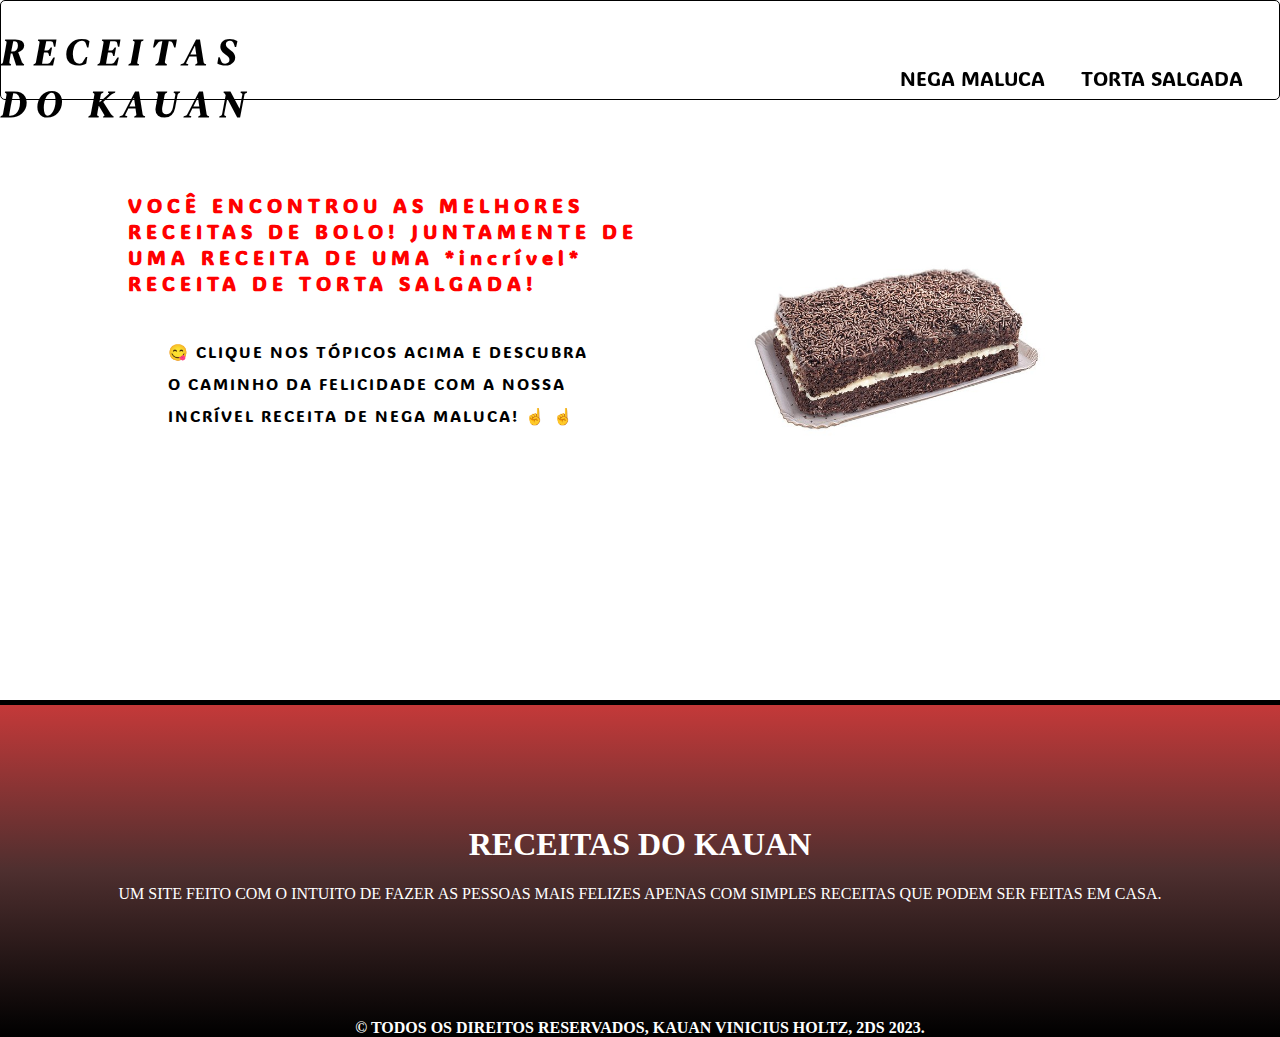
<file: KAUAN/index.html>
<!DOCTYPE html>
<html lang="pt-br">
<head>
    <meta charset="UTF-8">
    <meta name="viewport" content="width=device-width, initial-scale=1.0">
    <title>Receitas do Kauan </title>
    <link rel="stylesheet" href="./css/main.css">
    <link rel="icon" href="icones/receitas.png" type="image/png">
</head>
<body>
    <nav class="navbar">
        <div class="logo">
            <h1>RECEITAS DO KAUAN </h1>
        </div>
        <div class="menu">
            <a href="./negamaluca.html">NEGA MALUCA</a>
            <a href="./tortasalgada.html">TORTA SALGADA</a>
        </div>
    </nav>

    <header class="header">
        <div class="headline">
            <h2 class="titulo">
              VOCÊ ENCONTROU AS MELHORES RECEITAS DE BOLO! JUNTAMENTE DE UMA RECEITA DE UMA 
              *incrível* RECEITA DE TORTA SALGADA!
            </h2>

            <p class="paragrafo">            
                &#128523;  CLIQUE NOS TÓPICOS ACIMA E DESCUBRA O CAMINHO DA FELICIDADE COM A NOSSA INCRÍVEL RECEITA DE
                NEGA MALUCA! &#9757; &#9757;
            </p>
            <br>
            <br>

        </div>

        <div class="img">
            <img src="./imagens/nega-maluca-recheada1-a39ec32e64e2f1257a15942987304425-640-0.jpg" alt="NEGA_MALUCA" style="width: 350px;">
        </div>
    </header>

    <footer>
        <div class="logorodape">
            <h1 class="agencia">
                RECEITAS DO KAUAN 
            </h1>
            <p style="color: white;">
                UM SITE FEITO COM O INTUITO DE FAZER AS PESSOAS MAIS FELIZES 
                APENAS COM SIMPLES RECEITAS QUE PODEM SER FEITAS EM CASA.
            </p>
        </div>

        <b style="color: white;">
            © TODOS OS DIREITOS RESERVADOS, KAUAN VINICIUS HOLTZ, 2DS 2023.
        </b>
    </footer>
</body>
</html>
</file>
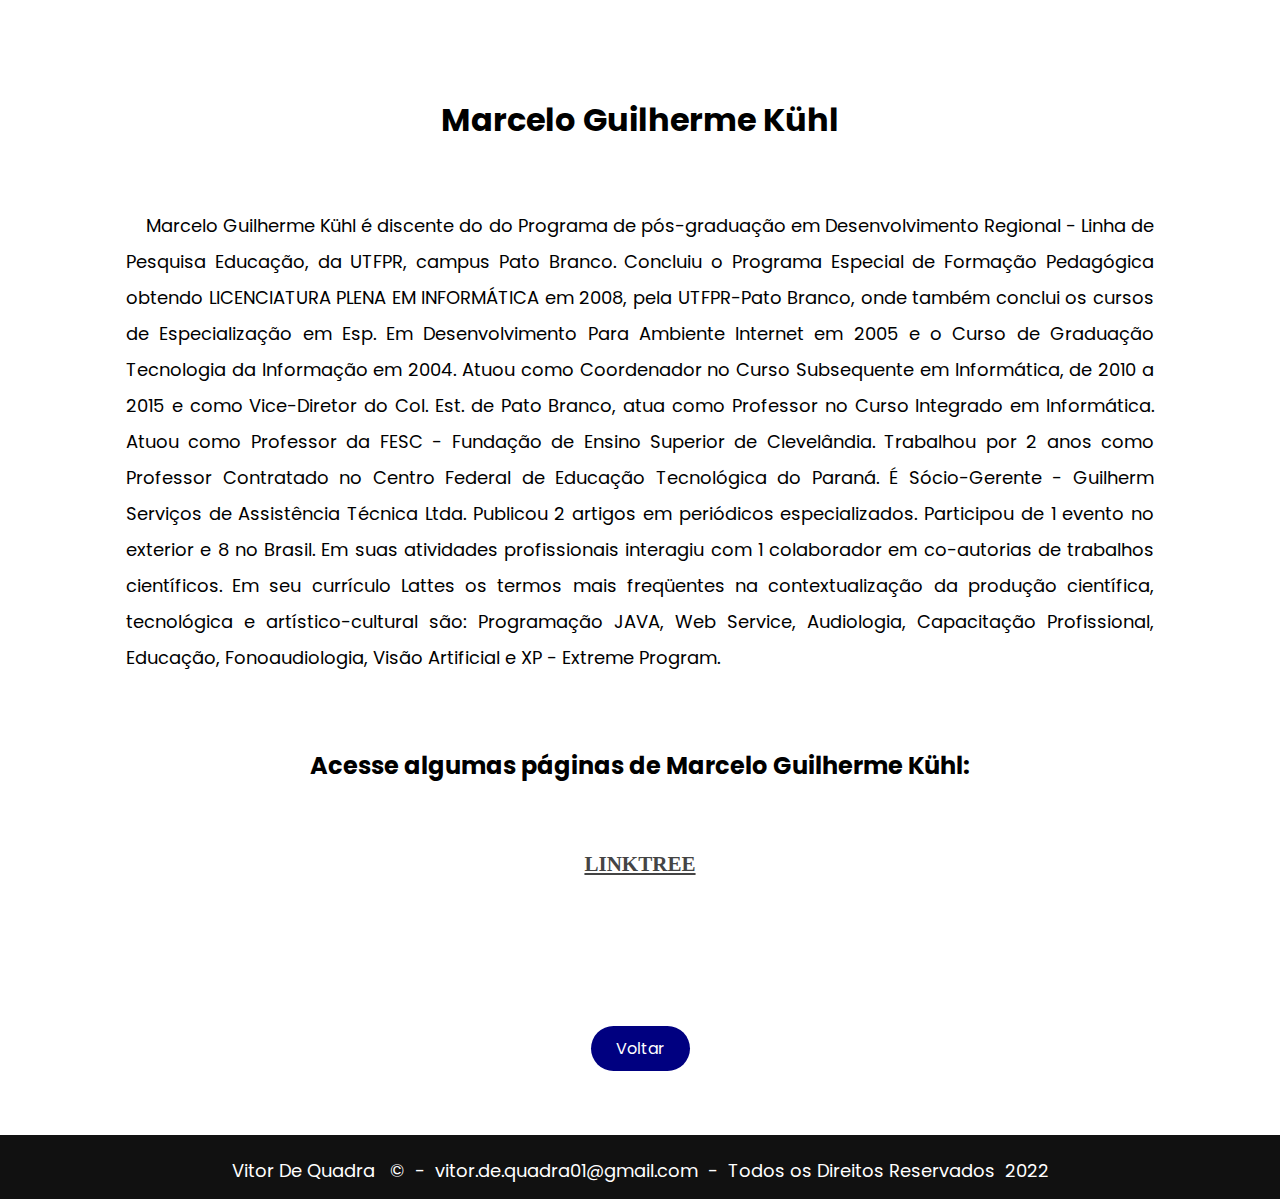
<file: prof.html>
<!DOCTYPE html>
<html lang="PT-BR">
<head>
    <meta charset="UTF-8">
    <meta http-equiv="X-UA-Compatible" content="IE=edge">
    <meta name="viewport" content="width=device-width, initial-scale=1.0">
    <title>Marcelo Guilherme Kühl</title>

    <!--Definindo icone-->

    <link rel="shortcut icon" type="image/x-icon" href="./imgs/logo.prof.png">
   
    <!--Links de códigos-->

    <link href="./assets/css/styles.professor.css" rel="stylesheet">

    <!--Inicio da Página-->
</head>
<body>
    <header>
        <h1>Marcelo Guilherme Kühl</h1>
    </header>

    <main>
        <p align="justify">
            &nbsp;&nbsp;&nbsp;&nbsp;Marcelo Guilherme Kühl é discente do do Programa de pós-graduação em
            Desenvolvimento Regional - Linha de Pesquisa Educação, da UTFPR, campus Pato Branco.
            Concluiu o Programa Especial de Formação Pedagógica obtendo LICENCIATURA PLENA EM INFORMÁTICA 
            em 2008, pela UTFPR-Pato Branco, onde também conclui os cursos de Especialização em Esp.
            Em Desenvolvimento Para Ambiente Internet em 2005 e o Curso de Graduação Tecnologia da 
            Informação em 2004. Atuou como Coordenador no Curso Subsequente em Informática, de 2010 
            a 2015 e como Vice-Diretor do Col. Est. de Pato Branco, atua como Professor no Curso Integrado
            em Informática. Atuou como Professor da FESC - Fundação de Ensino Superior de Clevelândia. 
            Trabalhou por 2 anos como Professor Contratado no Centro Federal de Educação Tecnológica do Paraná.
            É Sócio-Gerente - Guilherm Serviços de Assistência Técnica Ltda. Publicou 2 artigos em periódicos 
            especializados. Participou de 1 evento no exterior e 8 no Brasil. Em suas
            atividades profissionais interagiu com 1 colaborador em co-autorias de trabalhos científicos.
            Em seu currículo Lattes os termos mais freqüentes na contextualização da produção científica,
            tecnológica e artístico-cultural são: Programação JAVA, Web Service, Audiologia, Capacitação
            Profissional, Educação, Fonoaudiologia, Visão Artificial e XP - Extreme Program.
        </p>
        
        <h2>Acesse algumas páginas de Marcelo Guilherme Kühl:</h2>
        <div class="links">
            <div> 
                <a target="blank" href="https://linktr.ee/marcelokuhl?utm_source=linktree_profile_share&ltsid=f88dfdd0-15c3-46be-b409-4b6d4bdc60a0">   
                    <h3>Linktree</h3>
                </a> 
            </div>  
        </div>

        <div class="button">
            <button type="submit">
                <a href="./index.html">
                    Voltar
                </a>
            </button>
        </div>
    </main>

    <footer>
        <p>Vitor De Quadra &nbsp; &copy; &nbsp;-&nbsp; vitor.de.quadra01@gmail.com &nbsp;-&nbsp; Todos os Direitos Reservados &nbsp;2022</p>
    </footer>
</body>
</html>
</file>
<file: KAUAN/css/main.css>
@import url('https://fonts.googleapis.com/css2?family=DM+Serif+Display&display=swap');
@import url('https://fonts.googleapis.com/css2?family=ADLaM+Display&family=DM+Serif+Display&display=swap');
@import url('https://fonts.googleapis.com/css2?family=ADLaM+Display&family=DM+Serif+Display&family=Oswald:wght@500&display=swap');

* {
    box-sizing: border-box;
}

body {
    margin: 0;


}

.navbar {
    width: 100%;
    height: 100px;
    border: 1px solid black;
    display: flex;
    flex-flow: row wrap;
    align-items: center;
    position: fixed;
    border-radius: 5px;
}

.logo {
    font-family: 'DM Serif Display', serif;
    flex: 20%;
    text-align: left;
    font-size: 19px;
    letter-spacing: 10px;
    font-style: oblique;


}

.menu {
    flex: 70%;
    text-align: right;
    padding: 20px;
}

.menu a {
    color: black;
    text-decoration: none;
    font-size: 20px;
    padding: 20px 16px;
    font-family: 'ADLaM Display', cursive;


}

.menu a:hover {
    color: purple;
    border-top: 4px solid purple;
    border-bottom: 4px solid purple;
}

.header {
    display: flex;
    flex-flow: nowrap;
    justify-content: center;
    align-items: center;
    padding: top 100px;
    height: 700px;


}

.headline {
    flex: 40%;
    margin-left: 10%;
    padding: 0;
}

.headline h2 {
    font-weight: 800;
    font-size: 20px;
    color: red;
    margin: 0;

}

.img {
    flex: 40%;
    margin-right: 10%;
    text-align: center;
    width: 40px;
}

.titulo {
    font-family: 'ADLaM Display', cursive;
    letter-spacing: 5px;


}

.paragrafo {
    font-family: 'ADLaM Display', cursive;
    letter-spacing: 2px;
    line-height: 2;
    margin: 40px;
}

footer {
    margin-top: auto;
    height: auto;
    background-image: linear-gradient(180deg, #c43939, #4e2f2f, #000000);
    text-align: center;
    border-top: 5px solid black;
}

.logorodape {
    padding: 100px;
}

.agencia {
    color: white;
}
</file>
<file: assets/css/styles.professor.css>
@import url('https://fonts.googleapis.com/css2?family=Poppins&display=swap');

/*font-family: 'Poppins', sans-serif;*/


body{
    margin: 0;
}

p, h1, h2{
    font-family: 'Poppins', sans-serif;
    color: #000000;
}

h1, h2{
    text-align: center;
    margin-top: 3em;
    margin-bottom: 2em;

}

p{
    font-size: 18px;
    text-align: justify;
    line-height: 2em;
    margin-left: 7em;
    margin-right: 7em;  
}

.links{
    display: flex;    
    justify-content: center;
}

.links a{
    text-transform: uppercase;
    color: #444444;
    font-size: 18px;
}

.links a:hover{
    color: #0000ff;
}

/*Definindo efeito do botão*/

.button{
    display: flex;
    justify-content: center;
    margin-top: 8em;
}

.button a{
    text-decoration: none;
    color: #ffffff;
    font-size: 16px;
    font-family: 'Poppins', sans-serif;
}

.button button{
    background-color: #000080;
    border: none;
    border-radius: 10em;
    padding: 10px 25px 10px 25px;
}

.button button:hover{
    background-color: #0000CD;
}

/*Estilizando a barra de rolagem*/

body::-webkit-scrollbar {
    width: 12px;   
}
  
body::-webkit-scrollbar-track {
    background: #ffffff;   
}
  
body::-webkit-scrollbar-thumb {
    background-color: #000000;  
    border-radius: 20px;      
    border: 3px solid #ffffff; 
}

/*Definindo footer*/

footer{
    background-color: #111111;
    width: 100%;
    height: 4em;
    margin-top: 4em;
    display: flex;
    justify-content: center;
}

footer p{
    color: #ffffff;
}
</file>
